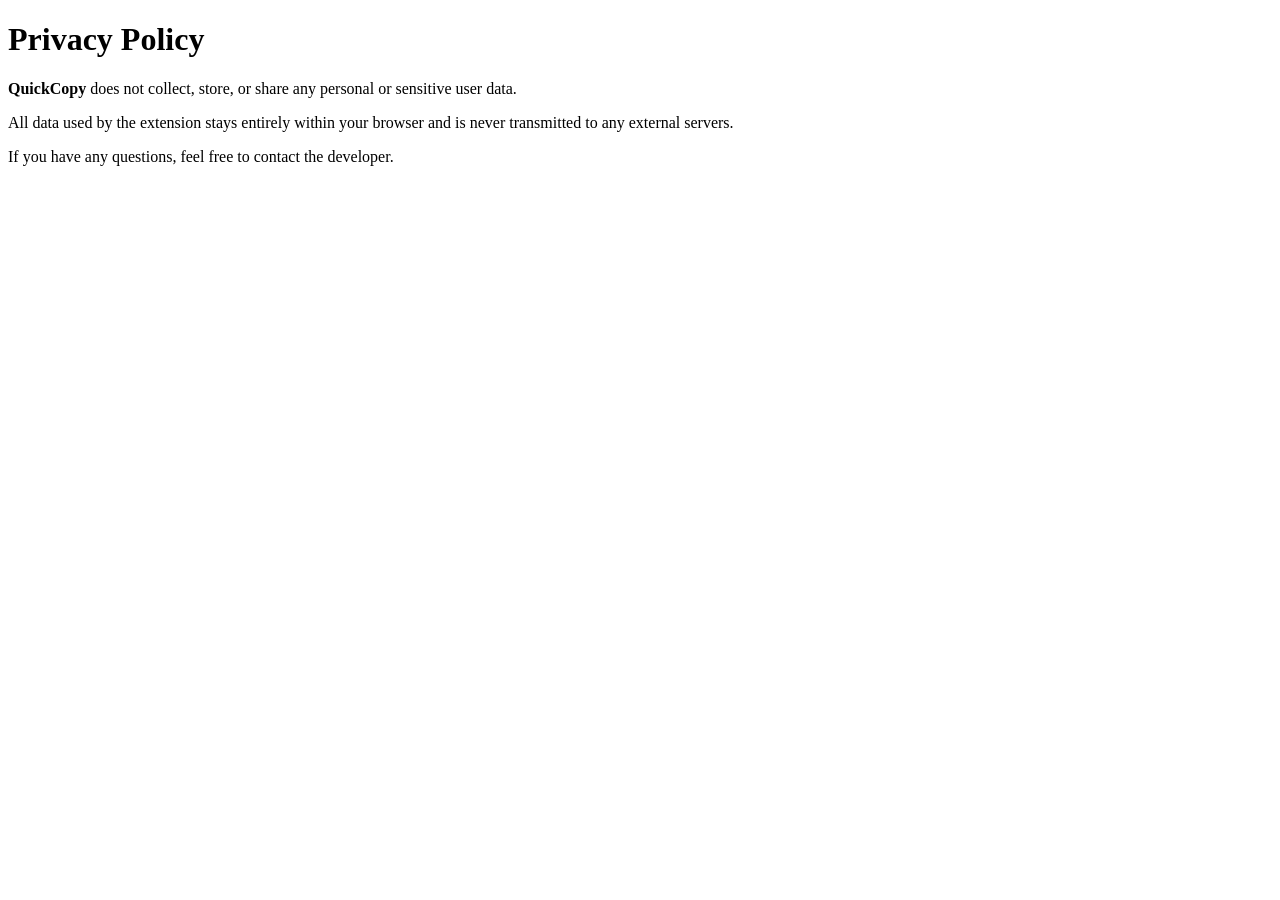
<file: index.html>
<!DOCTYPE html>
<html lang="en">
<head>
  <meta charset="UTF-8">
  <title>QuickCopy Privacy Policy</title>
</head>
<body>
  <h1>Privacy Policy</h1>
  <p><strong>QuickCopy</strong> does not collect, store, or share any personal or sensitive user data.</p>
  <p>All data used by the extension stays entirely within your browser and is never transmitted to any external servers.</p>
  <p>If you have any questions, feel free to contact the developer.</p>
</body>
</html>
</file>
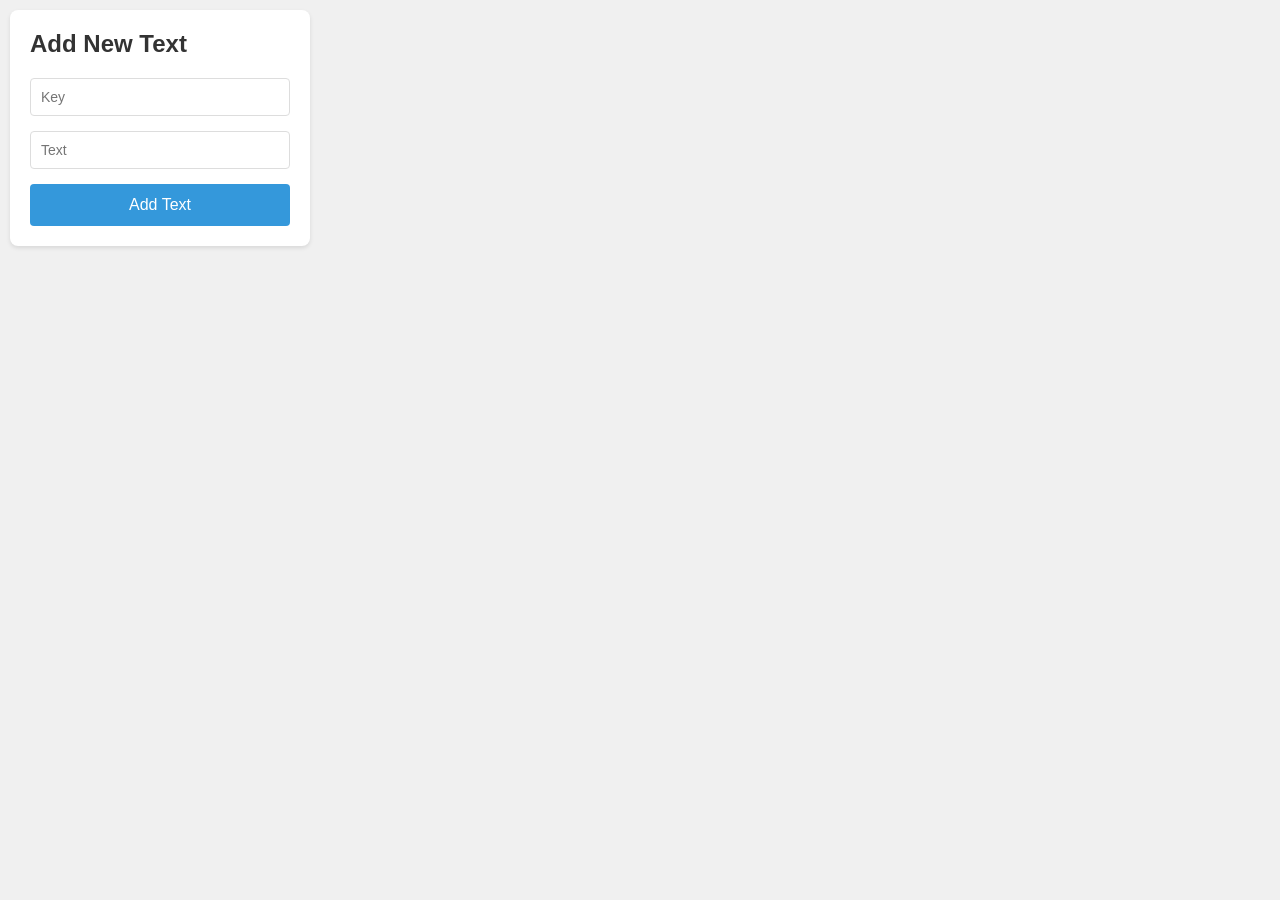
<file: addText.html>
<!DOCTYPE html>
<html>
  <head>
    <title>Add New Text</title>
    <link rel="stylesheet" href="addText.css" />
  </head>
  <body>
    <div class="container">
      <h2>Add New Text</h2>
      <input type="text" id="keyInput" placeholder="Key" />
      <input type="text" id="valueInput" placeholder="Text" />
      <button id="addButton">Add Text</button>
    </div>

    <script src="addText.js"></script>
  </body>
</html>
</file>
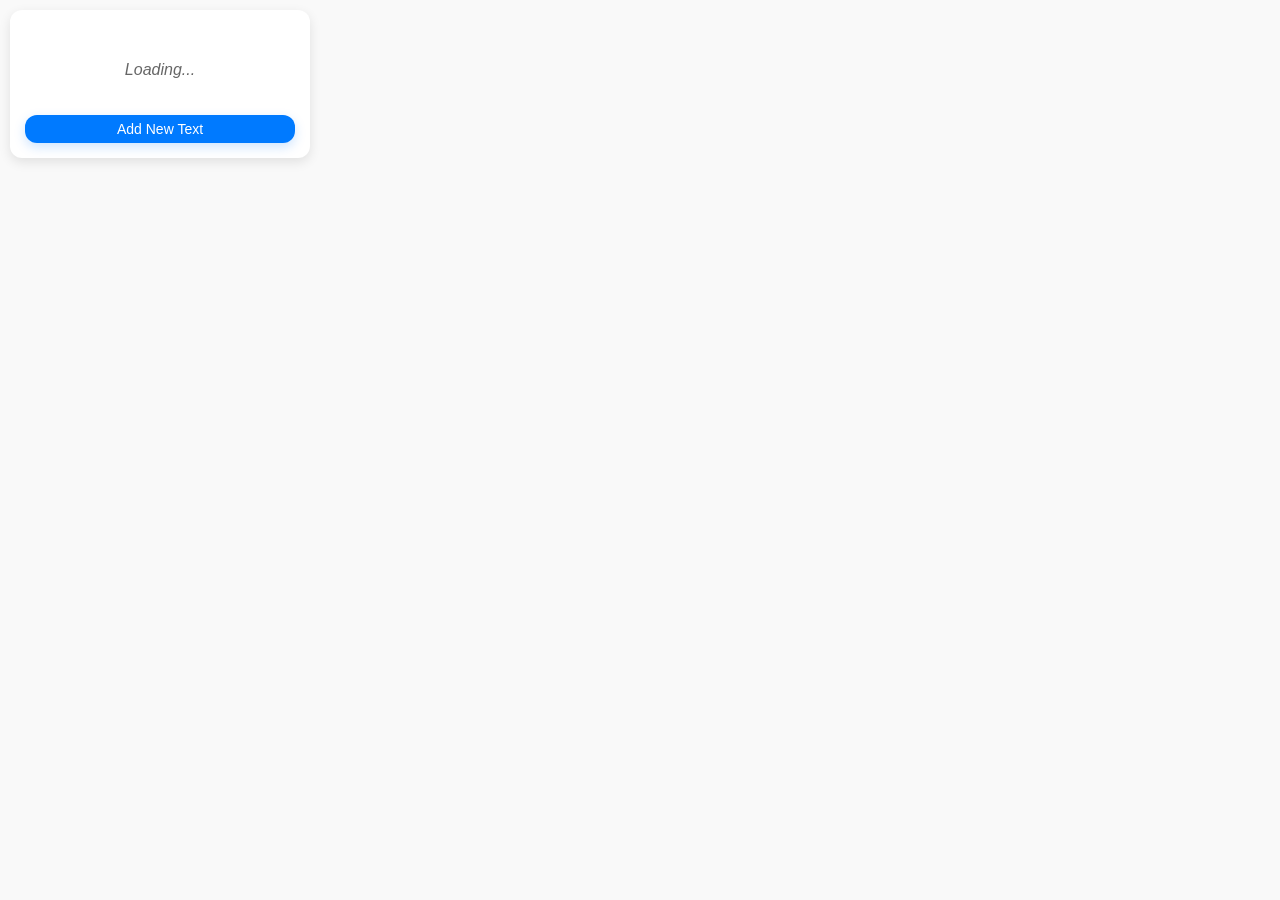
<file: popup.html>
<!DOCTYPE html>
<html>
  <head>
    <title>QuickCopy</title>
    <link rel="stylesheet" href="style.css" />
    <meta charset="UTF-8" />
  </head>
  <body>
    <div class="container">
      <ul id="textList"></ul>
      <button id="navigateToAddPage">Add New Text</button>
    </div>

    <script src="popup.js"></script>
  </body>
</html>
</file>
<file: addText.css>
body {
  font-family: Arial, sans-serif;
  width: 300px;
  margin: 10px;
  background-color: #f0f0f0;
}

.container {
  padding: 20px;
  background-color: white;
  border-radius: 8px;
  box-shadow: 0 2px 4px rgba(0, 0, 0, 0.1);
}

h2 {
  margin-top: 0;
  margin-bottom: 20px;
  color: #333;
  font-size: 24px;
}

input[type="text"] {
  width: 100%;
  padding: 10px;
  margin-bottom: 15px;
  border: 1px solid #ddd;
  border-radius: 4px;
  font-size: 14px;
  box-sizing: border-box;
}

input[type="text"]:focus {
  outline: none;
  border-color: #3498db;
  box-shadow: 0 0 5px rgba(52, 152, 219, 0.5);
}

#addButton {
  display: block;
  width: 100%;
  padding: 12px;
  background-color: #3498db;
  color: white;
  border: none;
  border-radius: 4px;
  font-size: 16px;
  cursor: pointer;
  transition: background-color 0.3s, transform 0.1s;
}

#addButton:hover {
  background-color: #2980b9;
}

#addButton:active {
  transform: scale(0.98);
}
</file>
<file: style.css>
body {
  font-family: -apple-system, BlinkMacSystemFont, "Segoe UI", Roboto,
    "Helvetica Neue", Arial, sans-serif;
  width: 300px;
  margin: 10px;
  background-color: #f9f9f9;
}

.container {
  padding: 15px;
  background-color: white;
  border-radius: 12px;
  box-shadow: 0 4px 12px rgba(0, 0, 0, 0.1);
}

h2 {
  margin-bottom: 15px;
  color: #333;
  font-weight: 600;
}

ul {
  list-style: none;
  padding: 0;
}

li {
  margin: 12px 0;
}

.textItem {
  display: flex;
  justify-content: space-between;
  align-items: center;

  background-color: #f5f5f5;
  border-radius: 5px;
  margin-bottom: 8px;
  transition: background-color 0.2s ease;
}

.textKey {
  flex-grow: 1;
  padding: 12px 15px;
  font-size: 16px;
  font-weight: 500;
  cursor: pointer;
  color: #333;
  transition: background-color 0.3s;
}

.textItem:hover {
  background-color: #e5e5e5;
}

.textItem.copied {
  background-color: #e6fffa;
  color: #007aff;
}

.textKey.copied {
  color: #007aff;
}

.deleteButton {
  background-color: transparent;
  border: none;
  font-size: 18px;
  cursor: pointer;
  padding: 12px;
  color: #888;
  transition: color 0.3s, background-color 0.3s;
}

.deleteButton:hover {
  color: #ff3b30;
  background-color: #f9f9f9;
}

#navigateToAddPage {
  display: block;
  width: 100%;
  padding: 6px;
  background-color: #007aff;
  color: white;
  border: none;
  border-radius: 12px;
  font-size: 14px;
  cursor: pointer;
  transition: background-color 0.3s, transform 0.1s;
  box-shadow: 0 4px 12px rgba(0, 122, 255, 0.2);
}

#navigateToAddPage:hover {
  background-color: #006ae0;
}

#navigateToAddPage:active {
  transform: scale(0.98);
}

.draggable {
  cursor: move;
  margin-bottom: 10px;
}

.dragging {
  opacity: 0.5;
}

.loading {
  text-align: center;
  padding: 20px;
  color: #666;
  font-style: italic;
}

.empty-state {
  text-align: center;
  padding: 20px;
  color: #666;
  font-style: italic;
  background-color: #f5f5f5;
  border-radius: 4px;
  margin: 10px 0;
}
</file>
